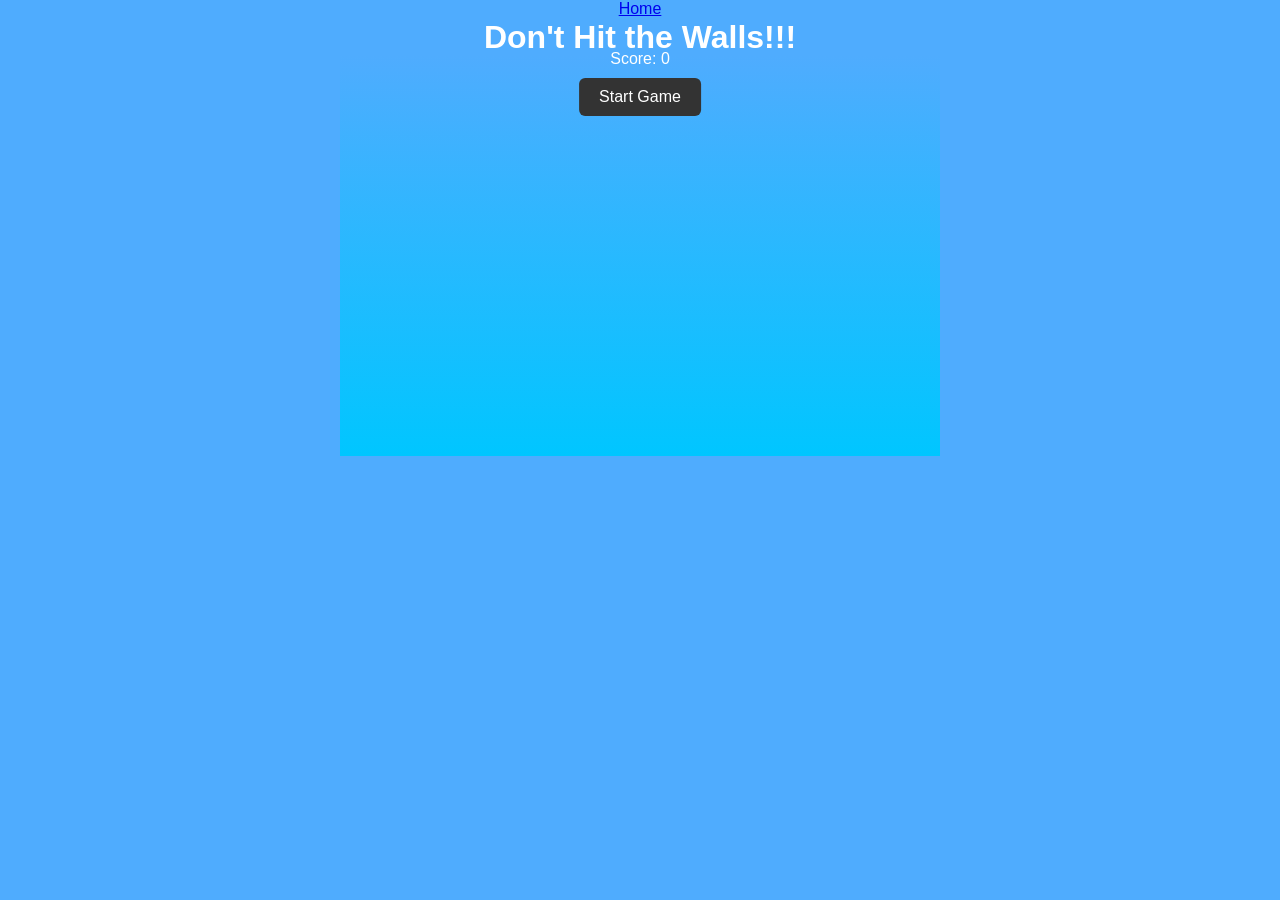
<file: ai.html>
<!DOCTYPE html>
<html lang="en">
<head>
<meta charset="UTF-8">
<title>Don't Hit the Walls!!!</title>
<style>
    body {
        margin: 0;
        overflow: hidden;
        font-family: Arial;
        text-align: center;
        background: #4facfe;
    }

    h1 {
        margin: 1px 0 0 0;
        color: white;
    }

    canvas {
        display: block;
        margin: 0 auto;
        background: linear-gradient(to bottom, #4facfe, #00c6ff);
    }

    #ui {
        position: absolute;
        top: 50px;
        left: 50%;
        transform: translateX(-50%);
        color: white;
    }

    button {
        padding: 10px 20px;
        margin-top: 10px;
        font-size: 16px;
        border: none;
        border-radius: 6px;
        background: #333;
        color: white;
        cursor: pointer;
    }

    #gameOver {
        display: none;
        font-size: 24px;
        margin-top: 10px;
    }
</style>
</head>
<body>
 
<a href="index.html">Home</a><h1>Don't Hit the Walls!!!</h1>

<div id="ui">
    <div id="score">Score: 0</div>
    <button id="startBtn">Start Game</button>
    <div id="gameOver">Game Over</div>
    <button id="restartBtn" style="display:none;">Play Again</button>
</div>

<canvas id="gameCanvas" width="600" height="400"></canvas>

<script>
const canvas = document.getElementById("gameCanvas");
const ctx = canvas.getContext("2d");

let bird, obstacles, score, gameRunning, frame;
let gravity = 0.5;
let lift = -8;
let speed = 2;
let spawnRate = 120;

// Reset game
function resetGame() {
    bird = {
        x: 100,
        y: 200,
        width: 30,
        height: 30,
        velocity: 0
    };

    obstacles = [];
    score = 0;
    frame = 0;
    speed = 2;
    spawnRate = 120;
    gameRunning = true;

    document.getElementById("score").innerText = "Score: 0";
    document.getElementById("gameOver").style.display = "none";
    document.getElementById("restartBtn").style.display = "none";
}

// Controls
document.addEventListener("keydown", e => {
    if (e.key === "ArrowUp") {
        bird.velocity = lift;
    }
});

// Buttons
document.getElementById("startBtn").onclick = () => {
    resetGame();
    document.getElementById("startBtn").style.display = "none";
    gameLoop();
};

document.getElementById("restartBtn").onclick = () => {
    resetGame();
    gameLoop();
};

// Spawn obstacle
function spawnObstacle() {
    let gap = 150;
    let topHeight = Math.random() * (canvas.height - gap - 50);

    obstacles.push({
        x: canvas.width,
        width: 50,
        top: topHeight,
        bottom: canvas.height - (topHeight + gap),
        passed: false
    });
}

// Collision check
function isColliding(a, b) {
    return (
        a.x < b.x + b.width &&
        a.x + a.width > b.x &&
        a.y < b.y + b.height &&
        a.y + a.height > b.y
    );
}

// Update game
function update() {
    frame++;

    if (score > 0 && score % 200 === 0) {
        speed += 0.2;
        spawnRate = Math.max(80, spawnRate - 5);
    }

    bird.velocity += gravity;
    bird.y += bird.velocity;

    let ground = canvas.height - 30;
    if (bird.y + bird.height > ground) {
        bird.y = ground - bird.height;
        bird.velocity = 0;
    }

    if (bird.y < 0) bird.y = 0;

    for (let obs of obstacles) {
        obs.x -= speed;

        let topRect = {
            x: obs.x,
            y: 0,
            width: obs.width,
            height: obs.top
        };

        let bottomRect = {
            x: obs.x,
            y: canvas.height - obs.bottom,
            width: obs.width,
            height: obs.bottom - 30
        };

        if (isColliding(bird, topRect) || isColliding(bird, bottomRect)) {
            endGame();
        }

        if (!obs.passed && obs.x + obs.width < bird.x) {
            score += 20;
            obs.passed = true;
        }
    }

    obstacles = obstacles.filter(o => o.x + o.width > 0);

    if (frame % spawnRate === 0) spawnObstacle();

    document.getElementById("score").innerText = "Score: " + score;
}

// Draw
function draw() {
    ctx.clearRect(0, 0, canvas.width, canvas.height);

    ctx.fillStyle = "#6ab04c";
    ctx.fillRect(0, canvas.height - 30, canvas.width, 30);

    ctx.fillStyle = "yellow";
    ctx.beginPath();
    ctx.arc(bird.x + 15, bird.y + 15, 15, 0, Math.PI * 2);
    ctx.fill();

    ctx.fillStyle = "white";
    for (let obs of obstacles) {
        ctx.fillRect(obs.x, 0, obs.width, obs.top);
        ctx.fillRect(obs.x, canvas.height - obs.bottom, obs.width, obs.bottom - 30);
    }
}

// Loop
function gameLoop() {
    if (!gameRunning) return;
    update();
    draw();
    requestAnimationFrame(gameLoop);
}

// End game
function endGame() {
    gameRunning = false;
    document.getElementById("gameOver").style.display = "block";
    document.getElementById("restartBtn").style.display = "inline-block";
}
</script>

</body>
</html>
</file>
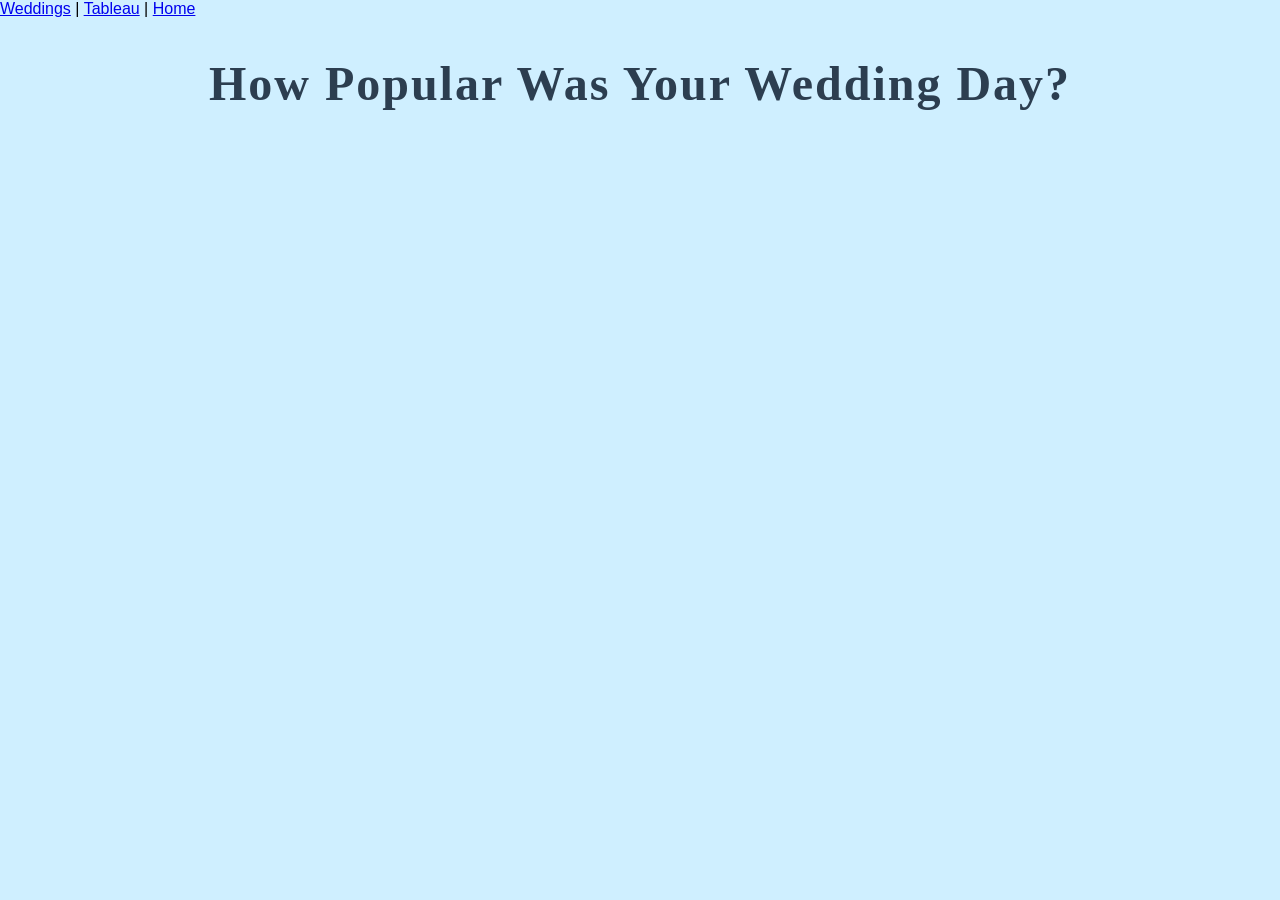
<file: Tableau.html>
<!DOCTYPE html>
<html lang="en">
<head>
    <meta charset="UTF-8">
    <meta name="viewport" content="width=device-width, initial-scale=1.0">
    <title>Tableau</title>

    <link rel="stylesheet" href="css/mystyle.css"/>


</head>
<body>
    
    <a href="weddings.html">Weddings</a> |
    <a href="#">Tableau</a> |
    <a href="index.html">Home</a> <br><br>

    <h1>How Popular Was Your Wedding Day?</h1>

<div 
class='tableauPlaceholder' 
id='viz1776381251013' 
style='position: relative'><noscript><a 
    href='#'><img alt='explore ' 
    src='https:&#47;&#47;public.tableau.com&#47;static&#47;images&#47;15&#47;151127_weddings_alldata&#47;explore&#47;1_rss.png' 
    style='border: none' /></a></noscript><object 
    class='tableauViz'  
    style='display:none;'><param 
    name='host_url' 
    value='https%3A%2F%2Fpublic.tableau.com%2F' /> <param 
    name='embed_code_version' value='3' /> <param 
    name='site_root' value='' /><param 
    name='name' value='151127_weddings_alldata&#47;explore' /><param 
    name='tabs' value='no' /><param name='toolbar' value='yes' /><param 
    name='static_image' 
    value='https:&#47;&#47;public.tableau.com&#47;static&#47;images&#47;15&#47;151127_weddings_alldata&#47;explore&#47;1.png' /> <param name='animate_transition' value='yes' /><param 
    name='display_static_image' value='yes' /><param name='display_spinner' value='yes' /><param 
    name='display_overlay' value='yes' /><param name='display_count' value='yes' /><param 
    name='language' value='en-US' /></object></div>                
    <script type='text/javascript'>                   
     var divElement = document.getElementById('viz1776381251013');             
            var vizElement = divElement.getElementsByTagName('object')[0];                    
            vizElement.style.minWidth='310px';vizElement.style.maxWidth='730px';vizElement.style.width='100%';vizElement.style.height='477px';             
                   var scriptElement = document.createElement('script');     
                     scriptElement.src = 'https://public.tableau.com/javascripts/api/viz_v1.js';                    vizElement.parentNode.insertBefore(scriptElement, vizElement);                </script>
</body>
</html>
</file>
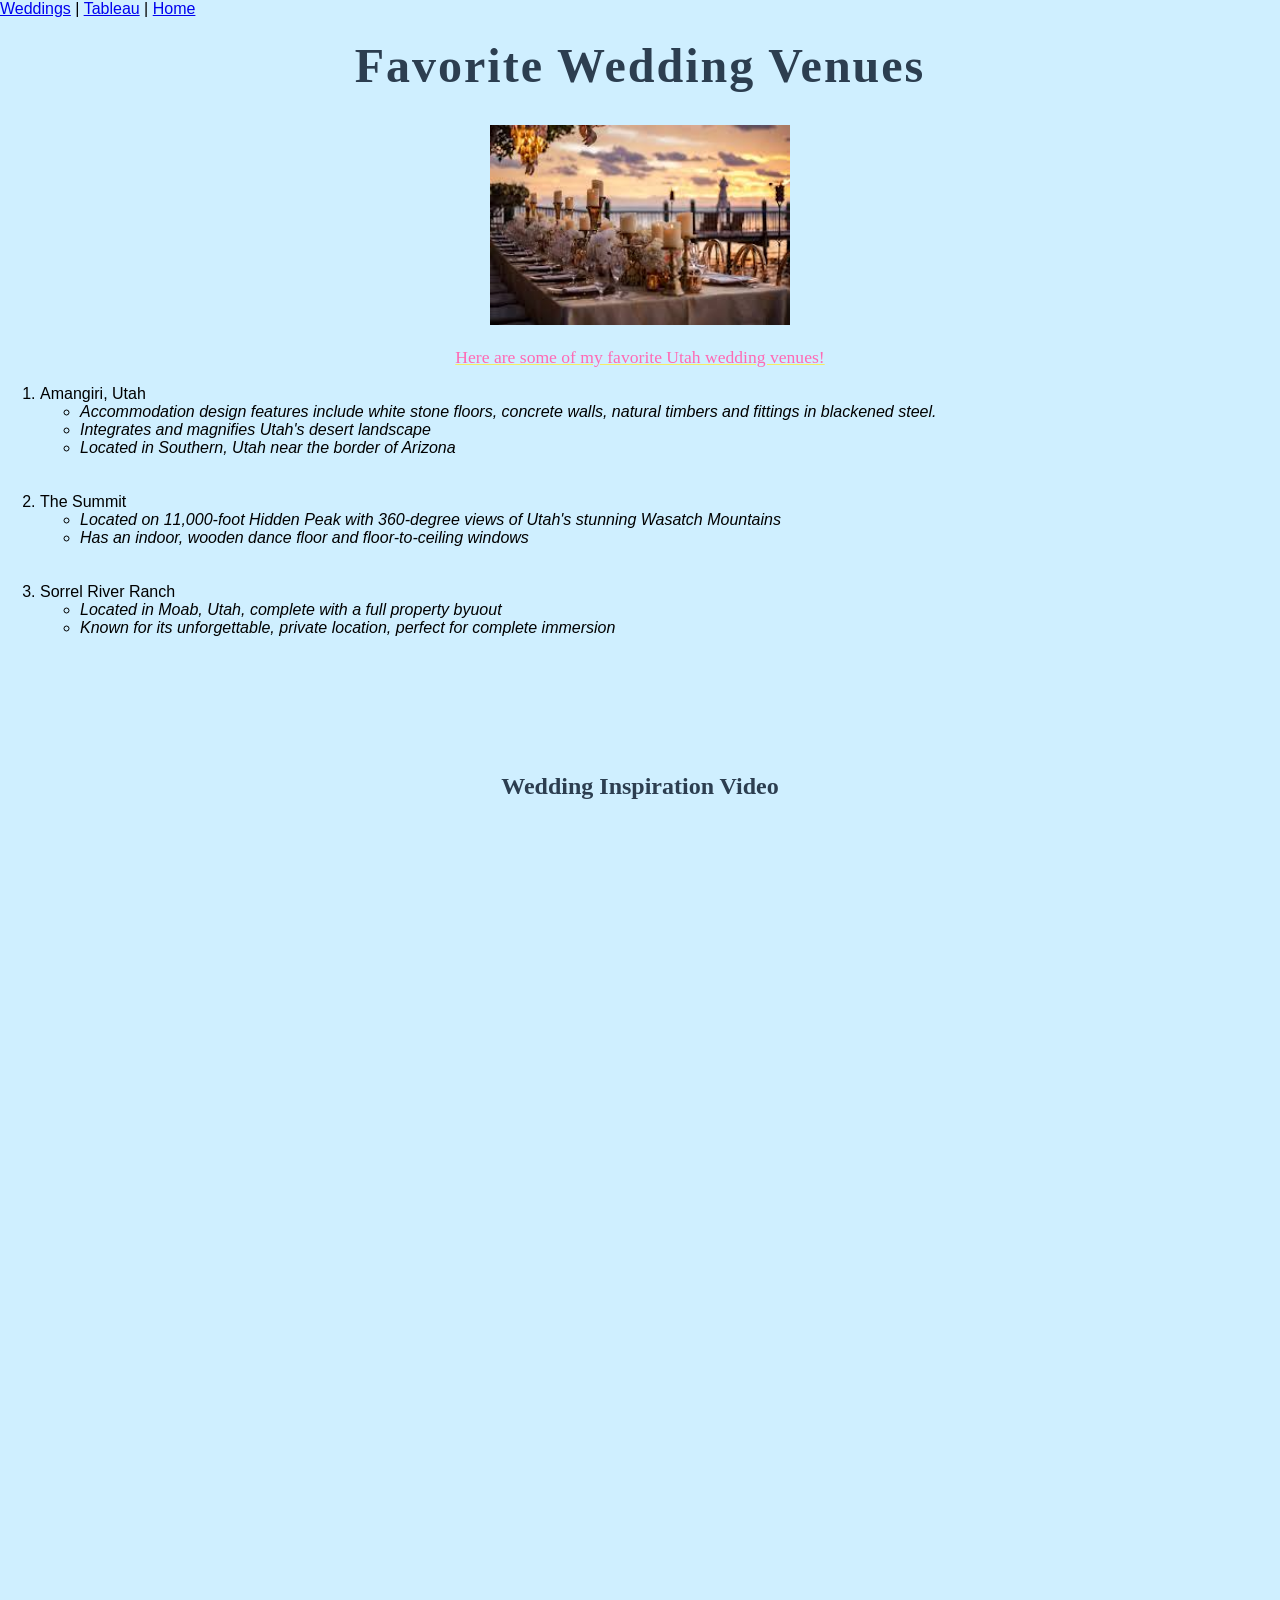
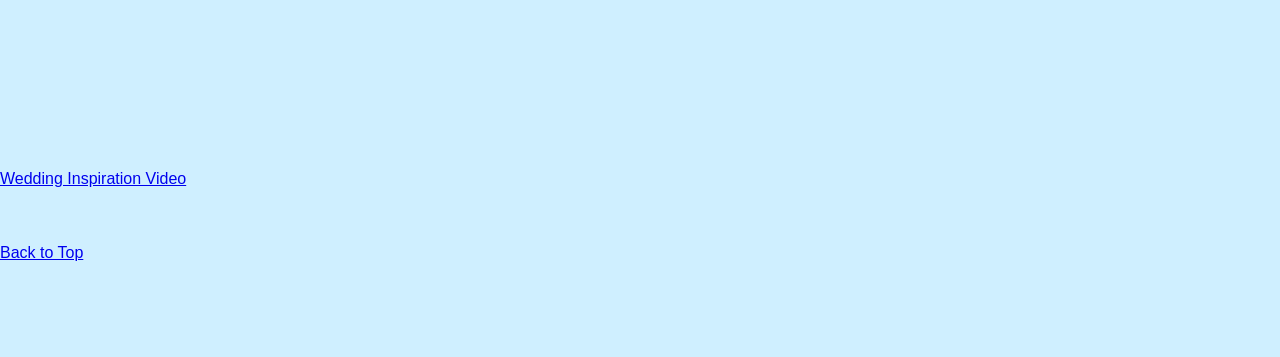
<file: weddings.html>
<!DOCTYPE html>
<html lang="en">
<head>
    <meta charset="UTF-8">
    <meta name="viewport" content="width=device-width, initial-scale=1.0">

    <!-- Link to your CSS file -->
    <link rel="stylesheet" href="css/mystyle.css"/>
        <title>Favorite Wedding Venues</title>
    
</head>
<body>

    <a href="#">Weddings</a> |
    <a href="Tableau.html">Tableau</a> |
    <a href="index.html">Home</a>

    <h1>Favorite Wedding Venues</h1>

<div class="center-image">
    <img textalign="center" src="assets/img/candleswedding.jpg" height="200" alt="Isabelle Carter Portrait">
</div>

<p class="underline">Here are some of my favorite Utah wedding venues!</p>

    <ol>
        <li><p1>Amangiri, Utah</p1></li>
            <ul>
                <li class="italic">Accommodation design features include white stone floors, concrete walls, natural timbers and fittings in blackened steel.</li>
                <li class="italic">Integrates and magnifies Utah's desert landscape</li>
                <li class="italic">Located in Southern, Utah near the border of Arizona</li>
            </ul>
        </li>
        <br><br>
        <li>The Summit</li>
             <ul>
                <li class="italic">Located on 11,000-foot Hidden Peak with 360-degree views of Utah's stunning Wasatch Mountains</li>
                <li class="italic">Has an indoor, wooden dance floor and floor-to-ceiling windows</li>
            </ul>
        <br><br>
        <li>Sorrel River Ranch
            <ul>
                <li class="italic">Located in Moab, Utah, complete with a full property byuout</li>
                <li class="italic">Known for its unforgettable, private location, perfect for complete immersion</li>
            </ul>
        </li>
    </ol>
            <p>&nbsp;</p>
            <p>&nbsp;</p>
            <p>&nbsp;</p>
            <h2>Wedding Inspiration Video</h2>

<iframe id="vid" width="560" height="315" 
src="https://www.youtube.com/embed/0QzuDwzQM-A?si=tJwtVA-rVNrFFrNC" 
title="YouTube video player" 
frameborder="0" 
allow="accelerometer; autoplay; clipboard-write; encrypted-media; gyroscope; picture-in-picture; web-share" 
referrerpolicy="strict-origin-when-cross-origin" 
allowfullscreen></iframe>

            <p>&nbsp;</p>
            <p>&nbsp;</p>
            <p>&nbsp;</p>
            <p>&nbsp;</p>
            <p>&nbsp;</p>
            <p>&nbsp;</p>
            <p>&nbsp;</p>
            <p>&nbsp;</p>
            <p>&nbsp;</p>
            <p>&nbsp;</p>
            <p>&nbsp;</p>
            <p>&nbsp;</p>
            <p>&nbsp;</p>
            <p>&nbsp;</p>
            <p>&nbsp;</p>
            <p>&nbsp;</p>
            <a href="#vid">Wedding Inspiration Video</a>
            <p>&nbsp;</p>
            <a href="#top">Back to Top</a>
            <p>&nbsp;</p>
            <p>&nbsp;</p>
</body>
</html>
</file>
<file: css/mystyle.css>
stylesheet {
    font-family: playfair display, serif;
}

/* Import a pretty Google Font */
@import url('https://fonts.googleapis.com/css2?family=Playfair+Display:wght@400;600&family=Open+Sans:wght@300;400&display=swap');

/* Apply baby blue background to whole page */
body {
    background-color: #cfefff; /* soft baby blue */
    font-family: 'Open Sans', sans-serif;
    margin: 0;
    padding: 0;
}

/* Style for titles (headings) */
h1, h2, h3 {
    font-family: 'Playfair Display', serif;
    color: #2c3e50; /* soft dark blue-gray for contrast */
    text-align: center;
    margin-top: 20px;
}

/* Optional: make h1 extra pretty */
h1 {
    font-size: 3em;
    letter-spacing: 2px;
}

/* Paragraph styling */
p {
    color: hotpink;
    text-align: center;
    font-size: 1.1em;
    font-family: Cambria, Cochin, Georgia, Times, 'Times New Roman', serif;
}

.center-image {
    text-align: center;
}

.italic {
    font-style: italic;
}

iframe {
    display: block;
    margin-left: auto;
    margin-right: auto;
}

.header {
    text-align: center;
    color: #2c3e50;
}

.image-section {
    text-align: center;
    margin: 20px;
}

.video-section {
    display: flex;
    justify-content: center;
}

.underline {
    text-decoration: underline;
    text-decoration-color: rgb(247, 237, 99);
}
</file>
